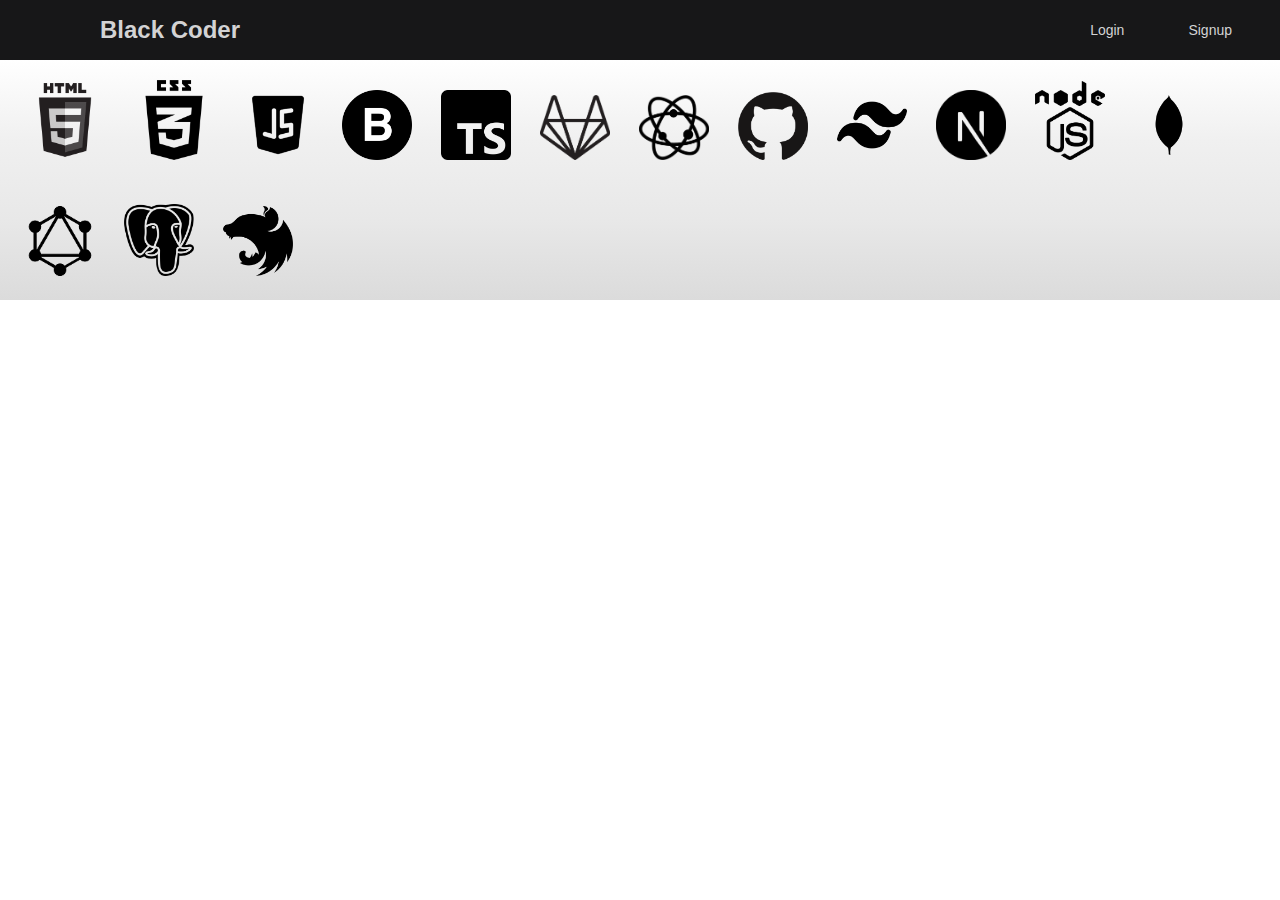
<file: index.html>
<!DOCTYPE html>
<html lang="en">
  <head>
    <meta charset="UTF-8" />
    <meta name="viewport" content="width=device-width, initial-scale=1.0" />
    <title>Black Coder</title>
    <link rel="stylesheet" href="style.css" />
    <link rel="icon" type="img/png" href="./img/black code.png" />
  </head>

  <body>
    <!-- header of Home page/ Nav bar of home page -->
    <header>
      <!-- div for header class="container" -->
      <div class="container">
        <!-- main heading black facebook -->
        <a href="./index.html" id="h1"><span id="h1">Black Coder</span></a>

        <!-- class for login and id position  -->
        <span class="login">
          <a href="./login/index.html" class="login"
            ><span class="login">Login</span></a
          >
          <a href="./singup/index.html" class="signup"
            ><span class="signup">Signup</span></a
          >
        </span>
      </div>
    </header>
    <main>
      <div class="imgdiv">
        <!-- <img src="./img/black coder.png" alt="peopleconnect" class="img"> -->
        <span>
          <a href="" class="imglink">
            <img src="./img/html5.png" alt="html 5" title="HTML 5" id="img1" />
          </a>

          <a hrcef="" class="imglink">
            <img src="./img/css3.png" alt="css3" title="CSS3" id="img2" />
          </a>

          <a href="" class="imglink">
            <img
              src="./img/javascript.png"
              alt="javascript"
              title="Java Script"
              id="img3"
            />
          </a>

          <a href="" class="imglink">
            <img
              src="./img/bootstrap.png"
              alt="bootstrap"
              title="BootSrtap"
              id="img4"
            />
          </a>

          <a href="" class="imglink">
            <img
              src="./img/typescript.png"
              alt="Type Script"
              title="TypeScript"
              id="img5"
            />
          </a>
          <a href="" class="imglink">
            <img
              src="./img/gitlab.png"
              alt="Git lab"
              id="img6"
              title="Git Lab"
            />
          </a>
          <a href="" class="imglink">
            <img
              src="./img/reactnative.png"
              alt="reactnative"
              id="img7"
              title="React Native"
            />
          </a>
          <a href="" class="imglink">
            <img
              src="./img/github.png"
              alt="Github"
              id="img8"
              title="Git Hub"
            />
          </a>
          <a href="" class="imglink">
            <img
              src="./img/tailwind css.png"
              alt="Tailwindcss"
              id="img8"
              title="Tailwind CSS"
            />
          </a>
          <a href="" class="imglink">
            <img
              src="./img/nextjs.png"
              alt="nextjs"
              id="img9"
              title="Next JS"
            />
          </a>
          <a href="" class="imglink">
            <img
              src="./img/nodejs.png"
              alt="nodetjs"
              id="img10"
              title="Node JS"
            />
          </a>
          <a href="" class="imglink">
            <img
              src="./img/mongo db.png"
              alt="mongodb"
              id="img11"
              title="Mongo DB"
            />
          </a>
          <a href="" class="imglink">
            <img
              src="./img/graphql.png"
              alt="nextjs"
              id="img14"
              title="Graph QL"
            />
          </a>
          <a href="" class="imglink">
            <img
              src="./img/postgre SQL.png"
              alt="Postgresql"
              id="img12"
              title="Postgre SQL"
            />
          </a>
          <a href="" class="imglink">
            <img
              src="./img/nestjs.png"
              alt="nextjs"
              id="img13"
              title="Nest Js"
            />
          </a>
        </span>
      </div>
    </main>
    <footer></footer>
  </body>
</html>
</file>
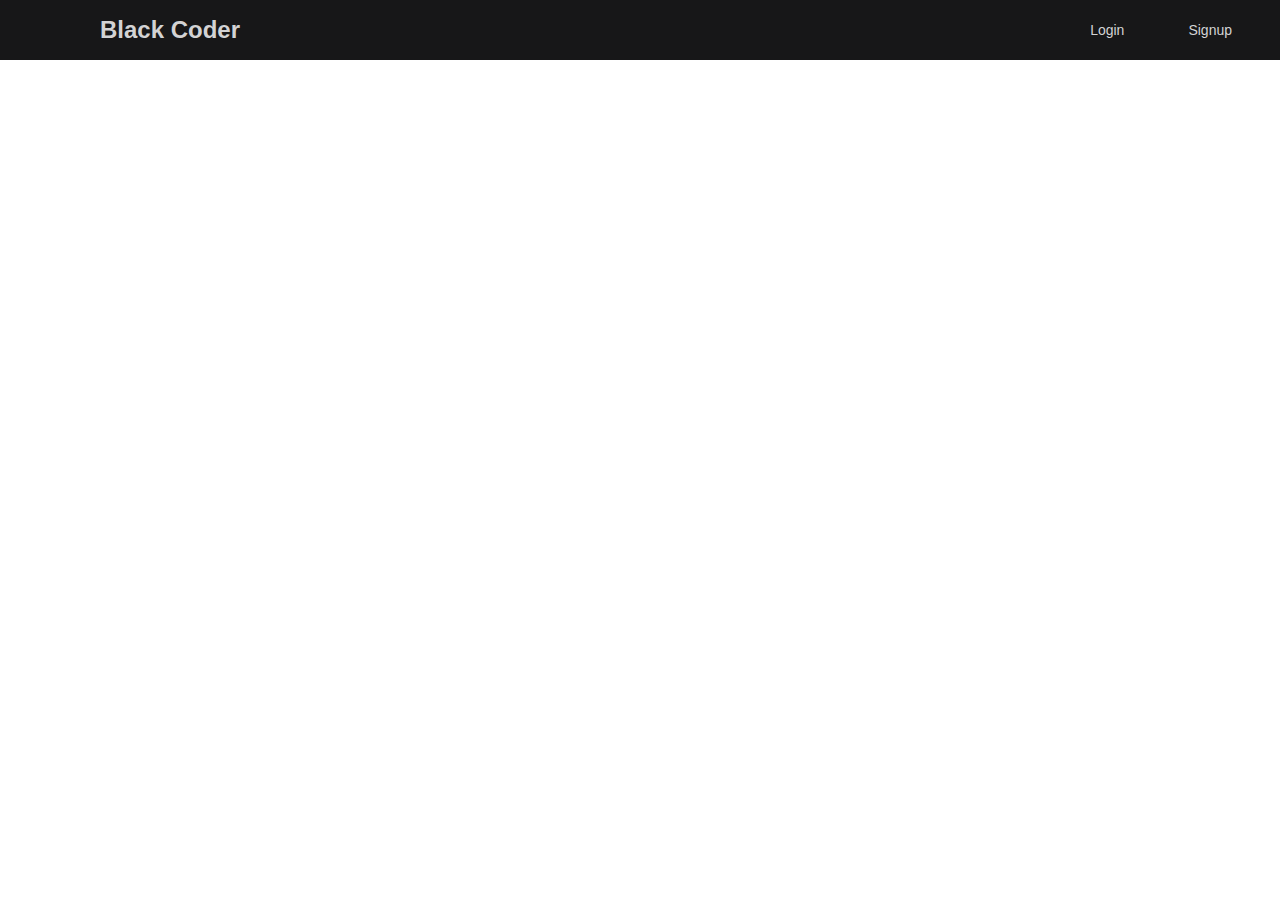
<file: login/index.html>
<!DOCTYPE html>
<html lang="en">
  <head>
    <meta charset="UTF-8" />
    <meta name="viewport" content="width=device-width, initial-scale=1.0" />
    <title>Black Coder</title>
    <link rel="stylesheet" href="style.css" />
    <link rel="icon" type="img/png" href="./img/black code.png" />
  </head>

  <body>
    <!-- header of Home page/ Nav bar of home page -->
    <header>
      <!-- div for header class="container" -->
      <div class="container">
        <!-- main heading black facebook -->
        <a href="../index.html" id="h1"><span id="h1">Black Coder</span></a>
        <!-- class for login and id position  -->
        <span class="login">
          <a href="./index.html" class="login"><span class="login">Login</span></a>
          <a href="../singup/index.html" class="signup"><span class="signup">Signup</span></a>
        </span>
      </div>
    </header>
  </body>
</html>
</file>
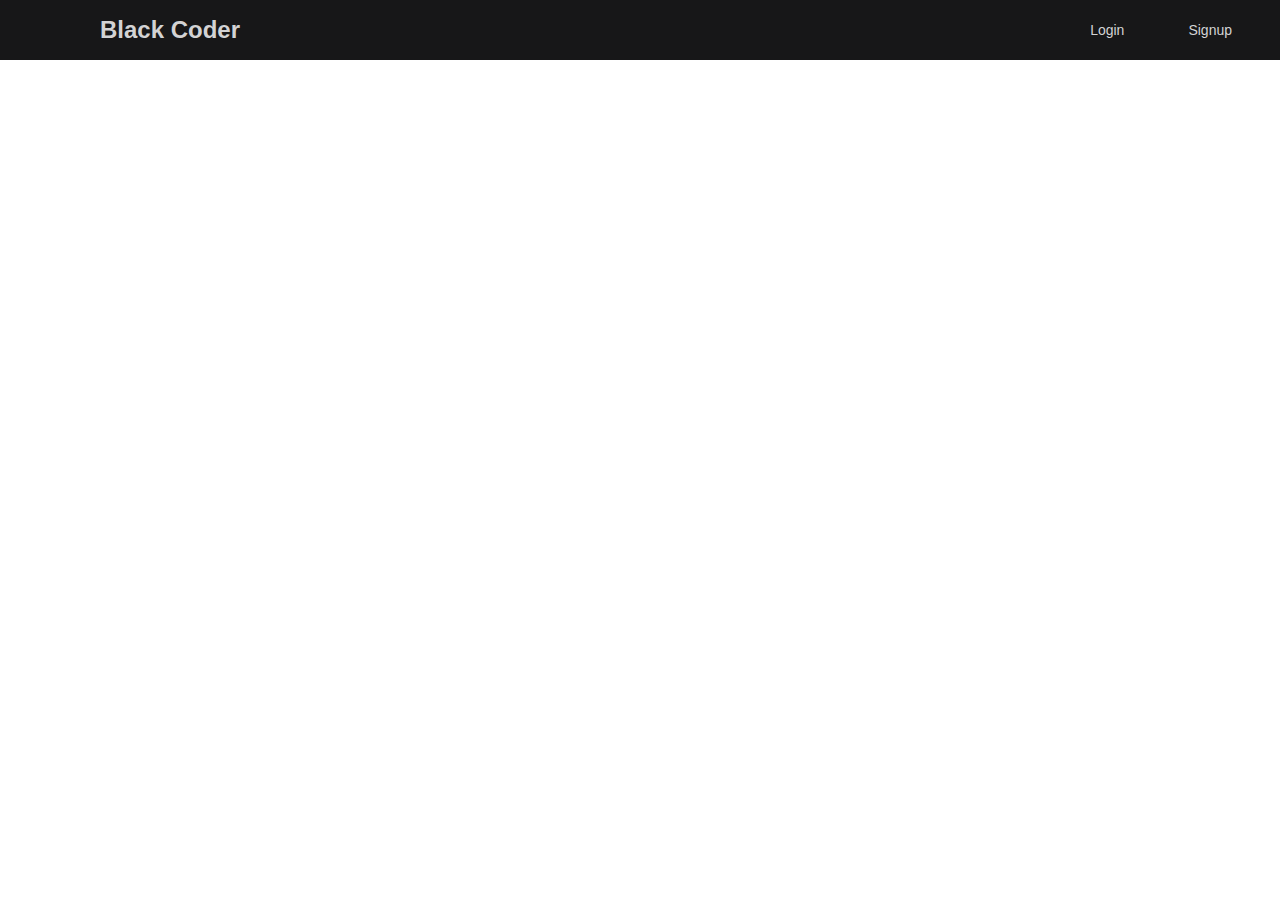
<file: singup/index.html>
<!DOCTYPE html>
<html lang="en">
  <head>
    <meta charset="UTF-8" />
    <meta name="viewport" content="width=device-width, initial-scale=1.0" />
    <title>Black Coder</title>
    <link rel="stylesheet" href="style.css" />
    <link rel="icon" type="img/png" href="./img/black code.png" />
  </head>

  <body>
    <!-- header of Home page/ Nav bar of home page -->
    <header>
      <!-- div for header class="container" -->
      <div class="container">
        <!-- main heading black facebook -->
        <a href="../index.html" id="h1"><span id="h1">Black Coder</span></a>

        <!-- class for login and id position  -->
        <span class="login">
          <a href="../login/index.html" class="login"
            ><span class="login">Login</span></a
          >
          <a href="./index.html" class="signup"
            ><span class="signup">Signup</span></a
          >
        </span>
      </div>
    </header>
  </body>
</html>
</file>
<file: style.css>
/* Body ke default styles ko margin aur padding ke liye reset karna */
body {
  margin: 0; /* Kisi bhi side ka space nahi hona chahiye */
  padding: 0; /* Content ke aas paas space nahi hona chahiye */
  /* background-color: black; */
}

/* Header ya navigation bar container ke liye styling */
.container {
  background-color: #171718; /* Container ka background color */
  width: 100%; /* Poora viewport width le lena */
  padding: 0; /* Padding container ke andar se */
  height: 60px;
  /* Flexbox ka istemal */
  /* Flexbox CSS module ek layout technique hai jo web elements ko arrange karne
    ke liye use hoti hai. Yeh flexible aur responsive layouts create karne mein madad
    karta hai, elements ko horizontal aur vertical axis par align karne ke liye properties
    jaise justify-content aur align-items ka istemal hota hai. */
  display: flex;
  justify-content: space-between; /* Element ko equal space dena */
  align-items: center; /* Element ko vertically center me align karna */
}

/* NavBar ke andar main heading ke liye styling */
#h1 {
  font-family: Verdana, Geneva, Tahoma, sans-serif; /* Font family setting */
  font-size: x-large; /* Badi size ka font */
  margin-left: 50px; /* Left side se thoda sa space dena */
  color: #d3d3d4; /* Text color ka setting */
  font-weight: 600; /* Text ka bold banana */
  text-decoration: none;
}

/* Login aur signup links ke liye styling */
.login,
.signup {
  font-family: Verdana, Geneva, Tahoma, sans-serif; /* Font family setting */
  font-weight: 400; /* Normal font weight */
  line-height: 16px; /* Text lines ke beech ka space */
  font-size: 14px; /* Font size setting */
  color: #d3d3d4; /* Text color ka setting */
  padding: 0 16px; /* Text ke aas-paas space dena */
  text-decoration: none; /* Underline ya decoration hatana */
  display: flex; /* Flexbox ka istemal */
  align-items: center; /* Element ko vertically center me align karna */
}

/* Login aur signup links ko right side par adjust karne ke liye */
.navposition {
  display: flex; /* Flexbox ka istemal */
  align-items: center; /* Element ko vertically center me align karna */
}
.imgdiv {
  background: linear-gradient(to top, #dbdbdb, #e8e8e8, #f0f0f0, #ffffff);
  justify-content: space-between;
  display: flex;
}

#img1,
#img2,
#img3,
#img4,
#img5,
#img6,
#img7,
#img8,
#img9,
#img10,
#img11,
#img12,
#img13,
#img14 {
  padding: 20px 0;
  width: 70px;
  margin-left: 25px;
}
#img1 {
  width: 80px;
}
#img2 {
  width: 80px;
}
.imglink {
  text-decoration: none;
}
</file>
<file: login/style.css>
/* Body ke default styles ko margin aur padding ke liye reset karna */
body {
    margin: 0; /* Kisi bhi side ka space nahi hona chahiye */
    padding: 0; /* Content ke aas paas space nahi hona chahiye */
    /* background-color: black; */
  }
  
  /* Header ya navigation bar container ke liye styling */
  .container {
    background-color: #171718; /* Container ka background color */
    width: 100%; /* Poora viewport width le lena */
    padding: 0; /* Padding container ke andar se */
    height: 60px;
    /* Flexbox ka istemal */
    /* Flexbox CSS module ek layout technique hai jo web elements ko arrange karne
      ke liye use hoti hai. Yeh flexible aur responsive layouts create karne mein madad
      karta hai, elements ko horizontal aur vertical axis par align karne ke liye properties
      jaise justify-content aur align-items ka istemal hota hai. */
    display: flex;
    justify-content: space-between; /* Element ko equal space dena */
    align-items: center; /* Element ko vertically center me align karna */
  }
  
  /* NavBar ke andar main heading ke liye styling */
  #h1 {
    font-family: Verdana, Geneva, Tahoma, sans-serif; /* Font family setting */
    font-size: x-large; /* Badi size ka font */
    margin-left: 50px; /* Left side se thoda sa space dena */
    color: #d3d3d4; /* Text color ka setting */
    font-weight: 600; /* Text ka bold banana */
    text-decoration: none;
  }
  
  /* Login aur signup links ke liye styling */
  .login,
  .signup {
    font-family: Verdana, Geneva, Tahoma, sans-serif; /* Font family setting */
    font-weight: 400; /* Normal font weight */
    line-height: 16px; /* Text lines ke beech ka space */
    font-size: 14px; /* Font size setting */
    color: #d3d3d4; /* Text color ka setting */
    padding: 0 16px; /* Text ke aas-paas space dena */
    text-decoration: none; /* Underline ya decoration hatana */
    display: flex; /* Flexbox ka istemal */
    align-items: center; /* Element ko vertically center me align karna */
  }
  
  /* Login aur signup links ko right side par adjust karne ke liye */
  .navposition {
    display: flex; /* Flexbox ka istemal */
    align-items: center; /* Element ko vertically center me align karna */
  }
</file>
<file: singup/style.css>
/* Body ke default styles ko margin aur padding ke liye reset karna */
body {
    margin: 0; /* Kisi bhi side ka space nahi hona chahiye */
    padding: 0; /* Content ke aas paas space nahi hona chahiye */
    /* background-color: black; */
  }
  
  /* Header ya navigation bar container ke liye styling */
  .container {
    background-color: #171718; /* Container ka background color */
    width: 100%; /* Poora viewport width le lena */
    padding: 0; /* Padding container ke andar se */
    height: 60px;
    /* Flexbox ka istemal */
    /* Flexbox CSS module ek layout technique hai jo web elements ko arrange karne
      ke liye use hoti hai. Yeh flexible aur responsive layouts create karne mein madad
      karta hai, elements ko horizontal aur vertical axis par align karne ke liye properties
      jaise justify-content aur align-items ka istemal hota hai. */
    display: flex;
    justify-content: space-between; /* Element ko equal space dena */
    align-items: center; /* Element ko vertically center me align karna */
  }
  
  /* NavBar ke andar main heading ke liye styling */
  #h1 {
    font-family: Verdana, Geneva, Tahoma, sans-serif; /* Font family setting */
    font-size: x-large; /* Badi size ka font */
    margin-left: 50px; /* Left side se thoda sa space dena */
    color: #d3d3d4; /* Text color ka setting */
    font-weight: 600; /* Text ka bold banana */
    text-decoration: none;
  }
  
  /* Login aur signup links ke liye styling */
  .login,
  .signup {
    font-family: Verdana, Geneva, Tahoma, sans-serif; /* Font family setting */
    font-weight: 400; /* Normal font weight */
    line-height: 16px; /* Text lines ke beech ka space */
    font-size: 14px; /* Font size setting */
    color: #d3d3d4; /* Text color ka setting */
    padding: 0 16px; /* Text ke aas-paas space dena */
    text-decoration: none; /* Underline ya decoration hatana */
    display: flex; /* Flexbox ka istemal */
    align-items: center; /* Element ko vertically center me align karna */
  }
  
  /* Login aur signup links ko right side par adjust karne ke liye */
  .navposition {
    display: flex; /* Flexbox ka istemal */
    align-items: center; /* Element ko vertically center me align karna */
  }
</file>
